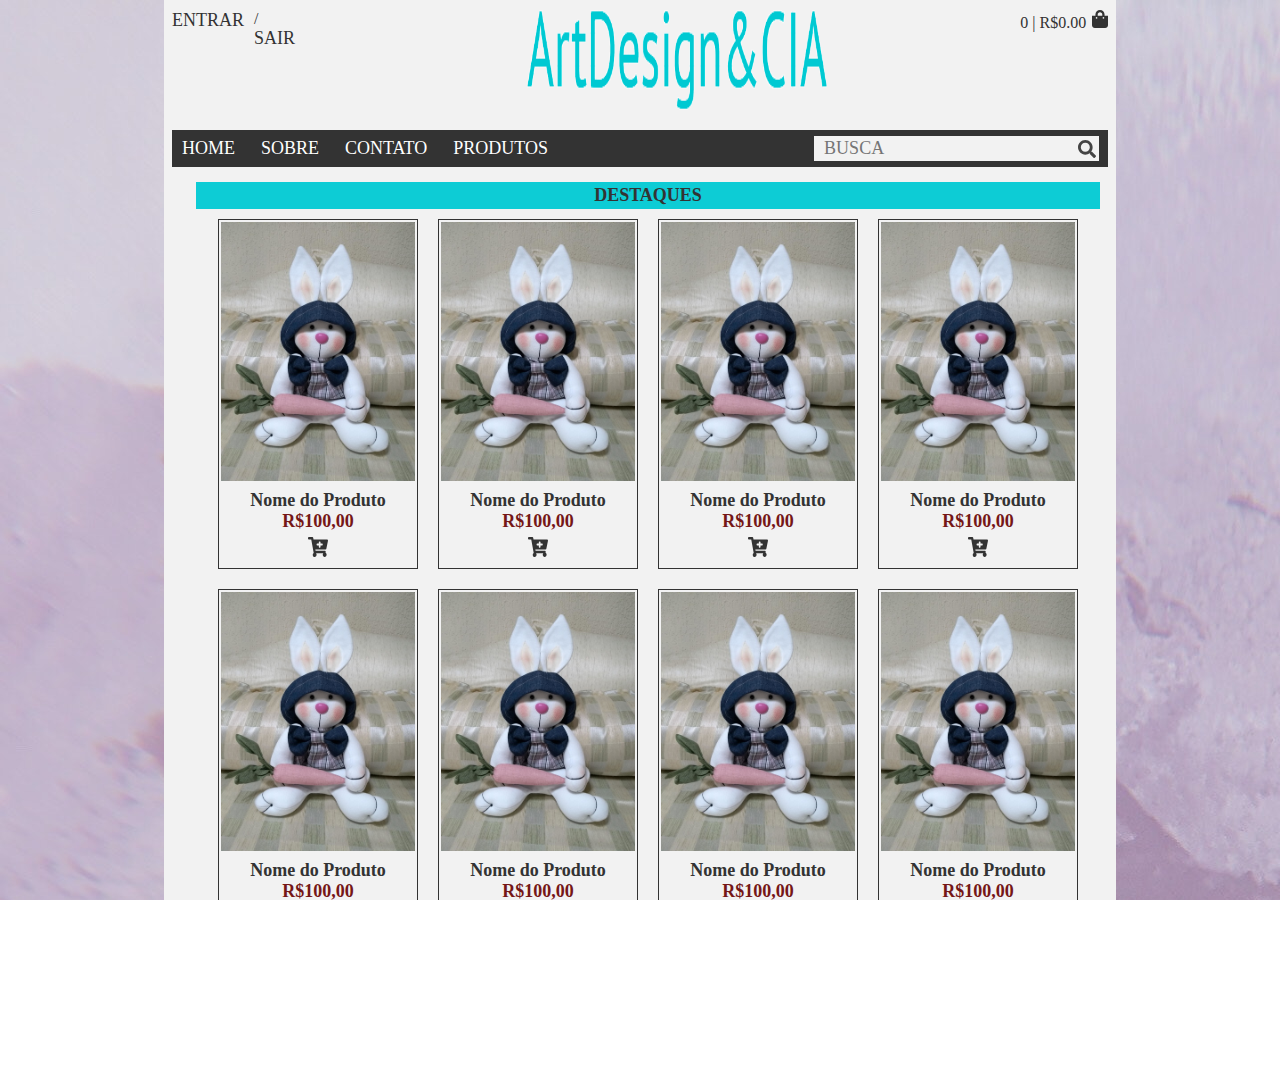
<file: index.html>
<!DOCTYPE html>
<html langue="pt-br">
<head>
	<meta charset="utf-8">
	<meta name="viewport" content="width=device-width, inicial-scale=1.0">
	<title>ArtDesign&Cia</title>
	<link rel="stylesheet" type="text/css" href="./css/style.css">
</head>
<body>
	<main class="container">

		<!-- header-->
		<header id="header">
			
			<div id="header-container">
				
				<div id="bars-menu">
					<img src="./imgs/icons/bars-icon.svg" alt="menu drop down" onclick="openMenu()">
				</div>

				<ul id="header-login">	
					<li><a href="#">Entrar</a></li>
					<li>/</li>
					<li><a href="#">Sair</a></li>
				</ul>
				
				<div id="top-logo">
					<a href="index.html"><img src="./imgs/Logo-Txt.png" alt="Logo Art Design & Cia"></a>
				</div>
				
				<div id="cart-shop">
					<p>
						<span id="cart-count">0</span> | <span id="cart-total">R$0.00</span>
						<img src="./imgs/icons/shopping-bag-icon.svg" alt="Cart Icon">
					</p>
				</div>

			</div>
			<!-- Navbar -->
			<nav id="navbar">
				
				<div id="open-menu">
					<div id="menu-a">
						<div id="search-bar">
							<img src="./imgs/icons/search-icon.svg">
							<input type="text" placeholder="BUSCA">
						</div>

						<ul id="nav-menu">
							<li><a href="index.html">Home</a></li>
							<li><a href="about.html">Sobre</a></li>
							<li><a href="contact.html">Contato</a></li>
							<li id="prod-hover"><a href="products.html">Produtos</a>
								<span id="btn-produtos" onclick="open_Menu_Produtos()"> > </span>
								<ul>
									<li id="colecao-hover">Coleção
										<ul>
											<li>Coleção 1</li>
											<li>Coleção 2</li>
											<li>Coleção 3</li>
										</ul>
									</li>
									<li id="material-hover">Material
										<ul>
											<li>Material 1</li>
											<li>Material 2</li>
										</ul>
									</li> 
								</ul>
							</li>
						</ul>
						<ul id="nav-login">	
							<li><a href="#">Entrar</a></li>
							<li><a href="#">Sair</a></li>
						</ul>
				</div>
					<div id="menu-b">
						<p onclick="back_Menu_A()"> <span> < </span> Voltar</p>
						<ul>
							<li>
								<span onclick="colecaoDrop()">▼</span>
								<a href="#">Coleção</a>
								<ul id="menu-b-colecao">
									<li>
										<a href="#">Coleção 1</a>
									</li>
									<li>
										<a href="#">Coleção 2</a>
									</li>
									<li>
										<a href="#">Coleção 3</a>
									</li>
								</ul>
							</li>
							<li>
								<span onclick="materialDrop()">▼</span>
								<a href="#">Material</a>
								<ul id="menu-b-material">
									<li>
										<a href="#">Material 1</a>
									</li>
									<li>
										<a href="#">Material 2</a>
									</li>
								</ul>
							</li>
							</li>
						</ul>
					</div>
				</div>

				<div id="close-menu" onclick="closeMenu()"></div>

			</nav>
		</header>
		<!--Section -->
		<section id="section-a">
			
			<div class="header-section">Destaques</div>
			
			<div class="produtos-em-destaque">
				<img src="./imgs/coelho.jpg" alt="">
				<p>Nome do Produto<br/>
					<span>R$100,00</span>
				</p>
				<img class="cart-plus-icon"
				src="./imgs/icons/cart-plus-icon.svg" alt="Icone de adicionar produto ao carrinho">
			</div>

			<div class="produtos-em-destaque">
				<img src="./imgs/coelho.jpg" alt="">
				<p>Nome do Produto<br/>
					<span>R$100,00</span>
				</p>
				<img class="cart-plus-icon"
				src="./imgs/icons/cart-plus-icon.svg" alt="Icone de adicionar produto ao carrinho">
			</div>

			<div class="produtos-em-destaque">
				<img src="./imgs/coelho.jpg" alt="">
				<p>Nome do Produto<br/>
					<span>R$100,00</span>
				</p>
				<img class="cart-plus-icon"
				src="./imgs/icons/cart-plus-icon.svg" alt="Icone de adicionar produto ao carrinho">
			</div>

			<div class="produtos-em-destaque">
				<img src="./imgs/coelho.jpg" alt="">
				<p>Nome do Produto<br/>
					<span>R$100,00</span>
				</p>
				<img class="cart-plus-icon"
				src="./imgs/icons/cart-plus-icon.svg" alt="Icone de adicionar produto ao carrinho">
			</div>

			<div class="produtos-em-destaque">
				<img src="./imgs/coelho.jpg" alt="">
				<p>Nome do Produto<br/>
					<span>R$100,00</span>
				</p>
				<img class="cart-plus-icon"
				src="./imgs/icons/cart-plus-icon.svg" alt="Icone de adicionar produto ao carrinho">
			</div>

			<div class="produtos-em-destaque">
				<img src="./imgs/coelho.jpg" alt="">
				<p>Nome do Produto<br/>
					<span>R$100,00</span>
				</p>
				<img class="cart-plus-icon"
				src="./imgs/icons/cart-plus-icon.svg" alt="Icone de adicionar produto ao carrinho">
			</div>

			<div class="produtos-em-destaque">
				<img src="./imgs/coelho.jpg" alt="">
				<p>Nome do Produto<br/>
					<span>R$100,00</span>
				</p>
				<img class="cart-plus-icon"
				src="./imgs/icons/cart-plus-icon.svg" alt="Icone de adicionar produto ao carrinho">
			</div>

			<div class="produtos-em-destaque">
				<img src="./imgs/coelho.jpg" alt="">
				<p>Nome do Produto<br/>
					<span>R$100,00</span>
				</p>
				<img class="cart-plus-icon"
				src="./imgs/icons/cart-plus-icon.svg" alt="Icone de adicionar produto ao carrinho">
			</div>

		</section>
		<!-- Footer -->
	</main>

	<footer id="footer">
				
				<nav id="nav-footer" class="container">
					<ul>
						<li><a href="#">Home</a></li>
						<li><a href="#">Sobre</a></li>
						<li><a href="#">Contato</a></li>
						<li><a href="#">Produtos</a></li>
					</ul>
				</nav>

				<p>ArtDesign&CIA</p>
		</footer>

	<script type="text/javascript"
	src="./js/main.js"></script>
</body>
</html>
</file>
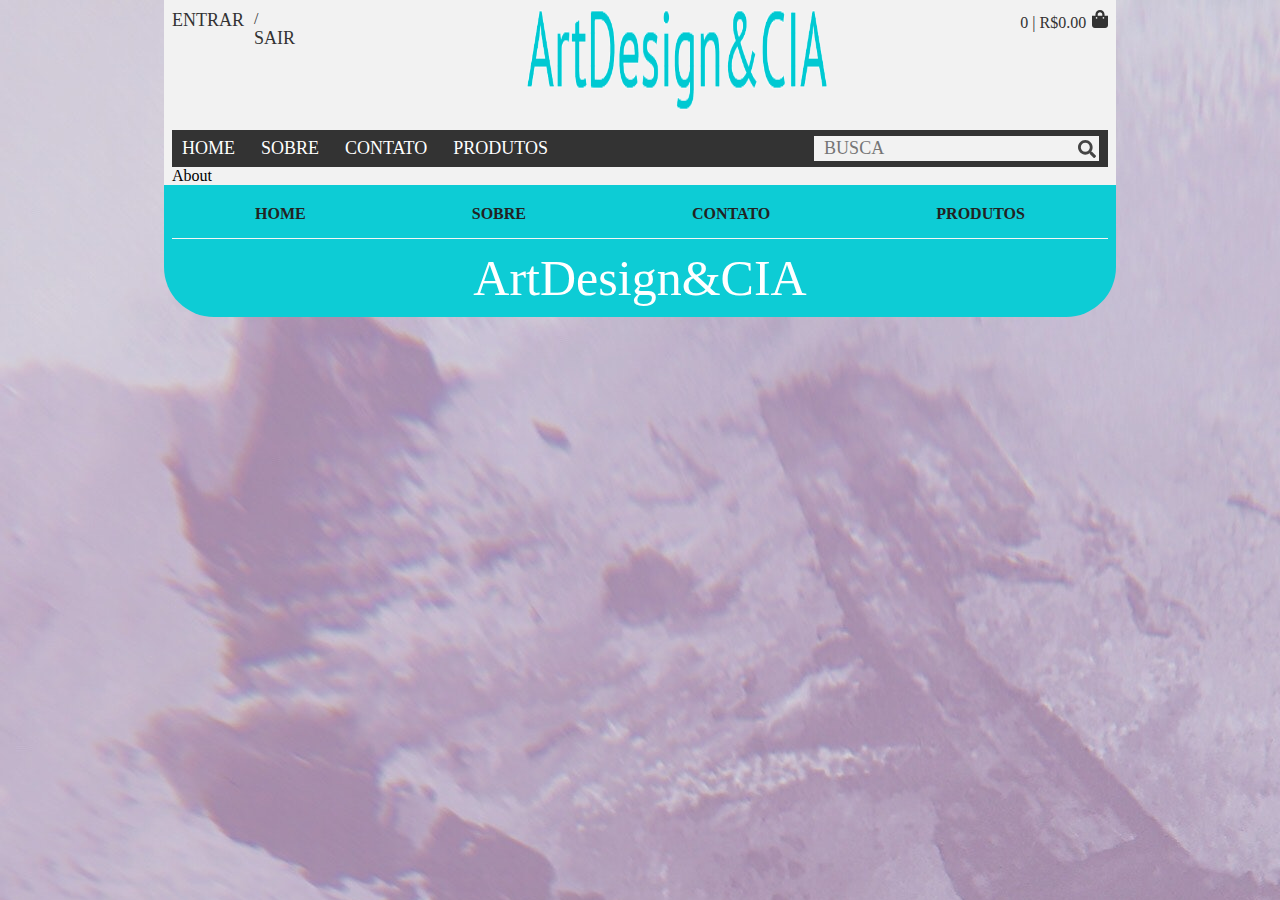
<file: about.html>
<!DOCTYPE html>
<html langue="pt-br">
<head>
	<meta charset="utf-8">
	<meta name="viewport" content="width=device-width, inicial-scale=1.0">
	<title>ArtDesign&Cia</title>
	<link rel="stylesheet" type="text/css" href="./css/style.css">
</head>
<body>
	<main class="container">

		<!-- header-->
		<header id="header">
			
			<div id="header-container">
				
				<div id="bars-menu">
					<img src="./imgs/icons/bars-icon.svg" alt="menu drop down" onclick="openMenu()">
				</div>

				<ul id="header-login">	
					<li><a href="#">Entrar</a></li>
					<li>/</li>
					<li><a href="#">Sair</a></li>
				</ul>
				
				<div id="top-logo">
					<a href="index.html"><img src="./imgs/Logo-Txt.png" alt="Logo Art Design & Cia"></a>
				</div>
				
				<div id="cart-shop">
					<p>
						<span id="cart-count">0</span> | <span id="cart-total">R$0.00</span>
						<img src="./imgs/icons/shopping-bag-icon.svg" alt="Cart Icon">
					</p>
				</div>

			</div>
			<!-- Navbar -->
			<nav id="navbar">
				
				<div id="open-menu">
					<div id="menu-a">
						<div id="search-bar">
							<img src="./imgs/icons/search-icon.svg">
							<input type="text" placeholder="BUSCA">
						</div>

						<ul id="nav-menu">
							<li><a href="index.html">Home</a></li>
							<li><a href="about.html">Sobre</a></li>
							<li><a href="contact.html">Contato</a></li>
							<li id="prod-hover"><a href="products.html">Produtos</a>
								<span id="btn-produtos" onclick="open_Menu_Produtos()"> > </span>
								<ul>
									<li id="colecao-hover">Coleção
										<ul>
											<li>Coleção 1</li>
											<li>Coleção 2</li>
											<li>Coleção 3</li>
										</ul>
									</li>
									<li id="material-hover">Material
										<ul>
											<li>Material 1</li>
											<li>Material 2</li>
										</ul>
									</li> 
								</ul>
							</li>
						</ul>
						<ul id="nav-login">	
							<li><a href="#">Entrar</a></li>
							<li><a href="#">Sair</a></li>
						</ul>
				</div>
					<div id="menu-b">
						<p onclick="back_Menu_A()"> <span> < </span> Voltar</p>
						<ul>
							<li>
								<span onclick="colecaoDrop()">▼</span>
								<a href="#">Coleção</a>
								<ul id="menu-b-colecao">
									<li>
										<a href="#">Coleção 1</a>
									</li>
									<li>
										<a href="#">Coleção 2</a>
									</li>
									<li>
										<a href="#">Coleção 3</a>
									</li>
								</ul>
							</li>
							<li>
								<span onclick="materialDrop()">▼</span>
								<a href="#">Material</a>
								<ul id="menu-b-material">
									<li>
										<a href="#">Material 1</a>
									</li>
									<li>
										<a href="#">Material 2</a>
									</li>
								</ul>
							</li>
							</li>
						</ul>
					</div>
				</div>

				<div id="close-menu" onclick="closeMenu()"></div>

			</nav>
		</header>
		<!--Section -->
		<section id="about">
			About

		</section>
		<!-- Footer -->
	</main>

	<footer id="footer">
				
				<nav id="nav-footer" class="container">
					<ul>
						<li><a href="#">Home</a></li>
						<li><a href="#">Sobre</a></li>
						<li><a href="#">Contato</a></li>
						<li><a href="#">Produtos</a></li>
					</ul>
				</nav>

				<p>ArtDesign&CIA</p>
		</footer>

	<script type="text/javascript"
	src="./js/main.js"></script>
</body>
</html>
</file>
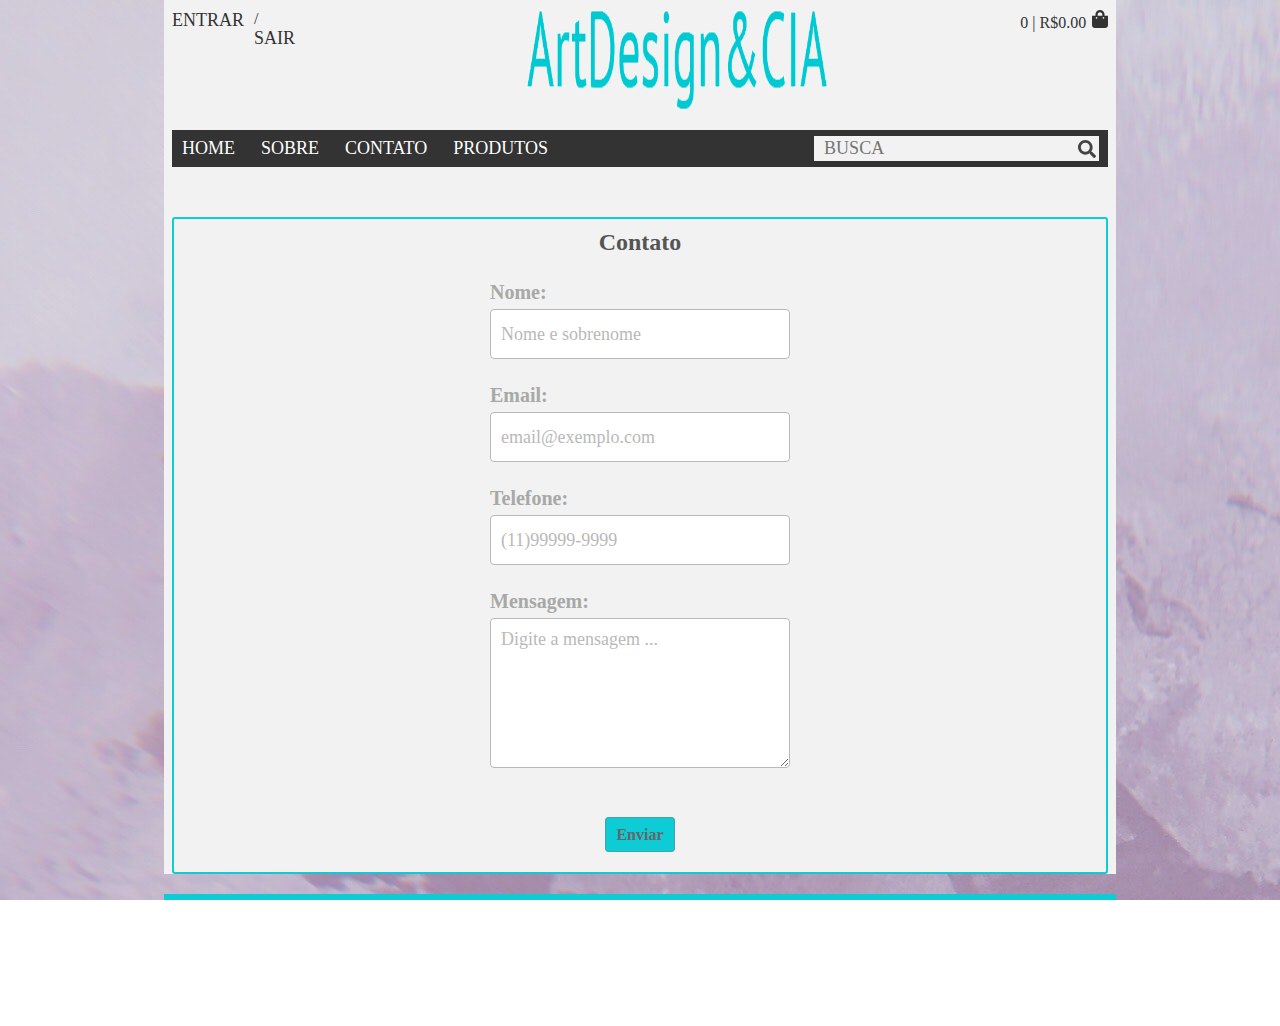
<file: contact.html>
<!DOCTYPE html>
<html langue="pt-br">
<head>
	<meta charset="utf-8">
	<meta name="viewport" content="width=device-width, inicial-scale=1.0">
	<title>ArtDesign&Cia</title>
	<link rel="stylesheet" type="text/css" href="./css/style.css">
</head>
<body>
	<main class="container">

		<!-- header-->
		<header id="header">
			
			<div id="header-container">
				
				<div id="bars-menu">
					<img src="./imgs/icons/bars-icon.svg" alt="menu drop down" onclick="openMenu()">
				</div>

				<ul id="header-login">	
					<li><a href="#">Entrar</a></li>
					<li>/</li>
					<li><a href="#">Sair</a></li>
				</ul>
				
				<div id="top-logo">
					<a href="index.html"><img src="./imgs/Logo-Txt.png" alt="Logo Art Design & Cia"></a>
				</div>
				
				<div id="cart-shop">
					<p>
						<span id="cart-count">0</span> | <span id="cart-total">R$0.00</span>
						<img src="./imgs/icons/shopping-bag-icon.svg" alt="Cart Icon">
					</p>
				</div>

			</div>
			<!-- Navbar -->
			<nav id="navbar">
				
				<div id="open-menu">
					<div id="menu-a">
						<div id="search-bar">
							<img src="./imgs/icons/search-icon.svg">
							<input type="text" placeholder="BUSCA">
						</div>

						<ul id="nav-menu">
							<li><a href="index.html">Home</a></li>
							<li><a href="about.html">Sobre</a></li>
							<li><a href="contact.html">Contato</a></li>
							<li id="prod-hover"><a href="products.html">Produtos</a>
								<span id="btn-produtos" onclick="open_Menu_Produtos()"> > </span>
								<ul>
									<li id="colecao-hover">Coleção
										<ul>
											<li>Coleção 1</li>
											<li>Coleção 2</li>
											<li>Coleção 3</li>
										</ul>
									</li>
									<li id="material-hover">Material
										<ul>
											<li>Material 1</li>
											<li>Material 2</li>
										</ul>
									</li> 
								</ul>
							</li>
						</ul>
						<ul id="nav-login">	
							<li><a href="#">Entrar</a></li>
							<li><a href="#">Sair</a></li>
						</ul>
				</div>
					<div id="menu-b">
						<p onclick="back_Menu_A()"> <span> < </span> Voltar</p>
						<ul>
							<li>
								<span onclick="colecaoDrop()">▼</span>
								<a href="#">Coleção</a>
								<ul id="menu-b-colecao">
									<li>
										<a href="#">Coleção 1</a>
									</li>
									<li>
										<a href="#">Coleção 2</a>
									</li>
									<li>
										<a href="#">Coleção 3</a>
									</li>
								</ul>
							</li>
							<li>
								<span onclick="materialDrop()">▼</span>
								<a href="#">Material</a>
								<ul id="menu-b-material">
									<li>
										<a href="#">Material 1</a>
									</li>
									<li>
										<a href="#">Material 2</a>
									</li>
								</ul>
							</li>
							</li>
						</ul>
					</div>
				</div>

				<div id="close-menu" onclick="closeMenu()"></div>

			</nav>
		</header>
		<!--Section -->
		<section id="contact">
			<form id="form" autocomplete="on">

				<h2 id="contato-header">Contato</h2>

				<div class="form-container">
					<div class="form-label">
						<label for="name">Nome:</label>
					</div>
					
					<div id="name" class="form-config">
						<input type="text" name="name" placeholder="Nome e sobrenome">
					</div>
				</div>
				
				<div class="form-container">
					<div class="form-label">
						<label for="email">Email:</label>
					</div>
					
					<div id="email" class="form-config">
						<input type=" text" name="email" placeholder="email@exemplo.com">
					</div>
				</div>

				<div class="form-container">
					<div class="form-label">
						<label for="phone">Telefone: </label>
					</div>
					<div id="phone" class="form-config">
						<input type="number" name="phone" placeholder="(11)99999-9999">
					</div>
				</div>

				<div class="form-container">
					<div class="form-label">
						<label for="msg">Mensagem: 
						</label>
					</div>
					<div id="msg" class="form-config">
						<textarea type="text" placeholder="Digite a mensagem ..."></textarea>
					</div>
				</div>

				<div id="form-container">
					<input id="submit-btn" type="submit" value="Enviar">
				</div>
				
			</form>
		</section>
		<!-- Footer -->
	</main>

	<footer id="footer">
				
				<nav id="nav-footer" class="container">
					<ul>
						<li><a href="#">Home</a></li>
						<li><a href="#">Sobre</a></li>
						<li><a href="#">Contato</a></li>
						<li><a href="#">Produtos</a></li>
					</ul>
				</nav>

				<p>ArtDesign&CIA</p>
		</footer>

	<script type="text/javascript"
	src="./js/main.js"></script>
</body>
</html>
</file>
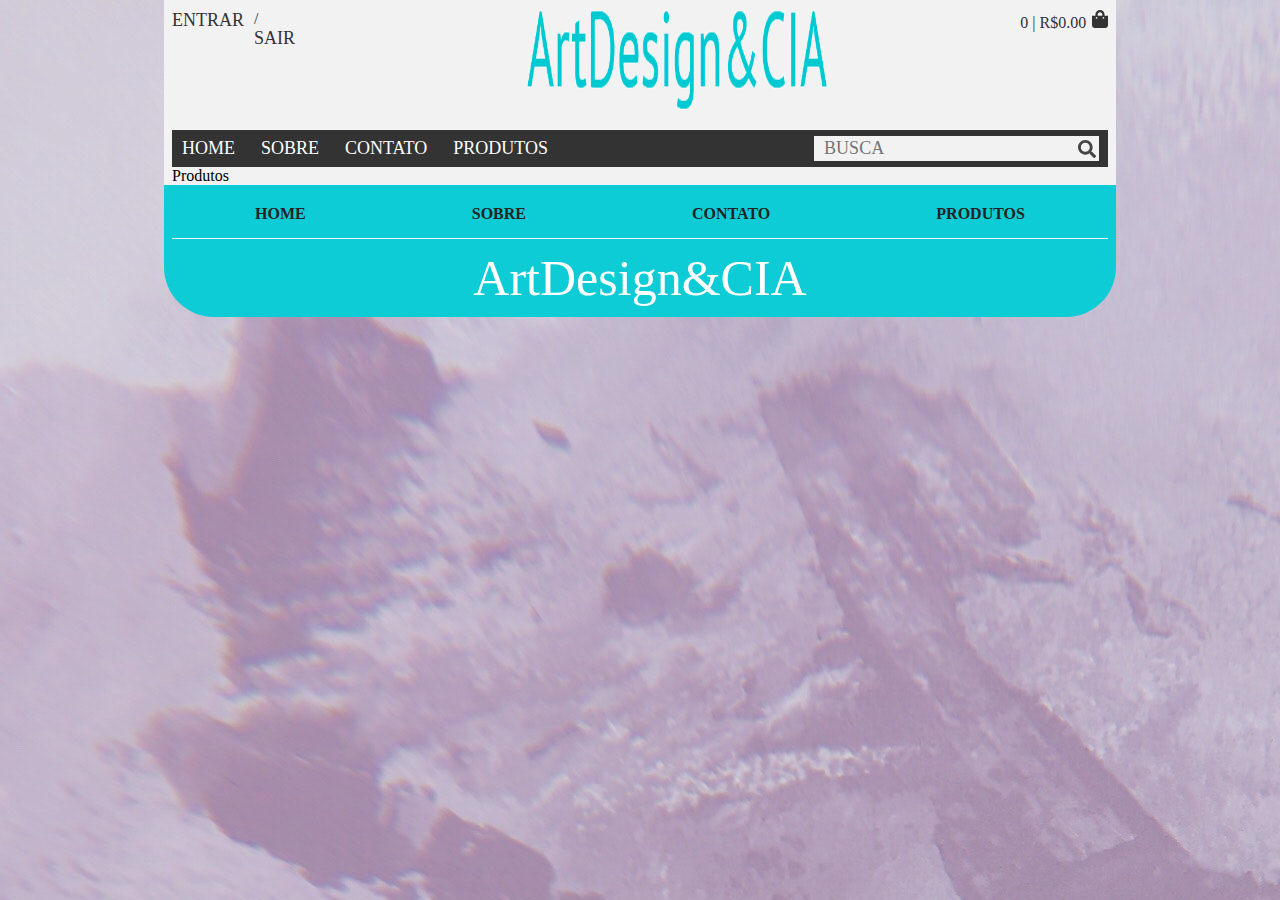
<file: products.html>
<!DOCTYPE html>
<html langue="pt-br">
<head>
	<meta charset="utf-8">
	<meta name="viewport" content="width=device-width, inicial-scale=1.0">
	<title>ArtDesign&Cia</title>
	<link rel="stylesheet" type="text/css" href="./css/style.css">
</head>
<body>
	<main class="container">

		<!-- header-->
		<header id="header">
			
			<div id="header-container">
				
				<div id="bars-menu">
					<img src="./imgs/icons/bars-icon.svg" alt="menu drop down" onclick="openMenu()">
				</div>

				<ul id="header-login">	
					<li><a href="#">Entrar</a></li>
					<li>/</li>
					<li><a href="#">Sair</a></li>
				</ul>
				
				<div id="top-logo">
					<a href="index.html"><img src="./imgs/Logo-Txt.png" alt="Logo Art Design & Cia"></a>
				</div>
				
				<div id="cart-shop">
					<p>
						<span id="cart-count">0</span> | <span id="cart-total">R$0.00</span>
						<img src="./imgs/icons/shopping-bag-icon.svg" alt="Cart Icon">
					</p>
				</div>

			</div>
			<!-- Navbar -->
			<nav id="navbar">
				
				<div id="open-menu">
					<div id="menu-a">
						<div id="search-bar">
							<img src="./imgs/icons/search-icon.svg">
							<input type="text" placeholder="BUSCA">
						</div>

						<ul id="nav-menu">
							<li><a href="index.html">Home</a></li>
							<li><a href="about.html">Sobre</a></li>
							<li><a href="contact.html">Contato</a></li>
							<li id="prod-hover"><a href="products.html">Produtos</a>
								<span id="btn-produtos" onclick="open_Menu_Produtos()"> > </span>
								<ul>
									<li id="colecao-hover">Coleção
										<ul>
											<li>Coleção 1</li>
											<li>Coleção 2</li>
											<li>Coleção 3</li>
										</ul>
									</li>
									<li id="material-hover">Material
										<ul>
											<li>Material 1</li>
											<li>Material 2</li>
										</ul>
									</li> 
								</ul>
							</li>
						</ul>
						<ul id="nav-login">	
							<li><a href="#">Entrar</a></li>
							<li><a href="#">Sair</a></li>
						</ul>
				</div>
					<div id="menu-b">
						<p onclick="back_Menu_A()"> <span> < </span> Voltar</p>
						<ul>
							<li>
								<span onclick="colecaoDrop()">▼</span>
								<a href="#">Coleção</a>
								<ul id="menu-b-colecao">
									<li>
										<a href="#">Coleção 1</a>
									</li>
									<li>
										<a href="#">Coleção 2</a>
									</li>
									<li>
										<a href="#">Coleção 3</a>
									</li>
								</ul>
							</li>
							<li>
								<span onclick="materialDrop()">▼</span>
								<a href="#">Material</a>
								<ul id="menu-b-material">
									<li>
										<a href="#">Material 1</a>
									</li>
									<li>
										<a href="#">Material 2</a>
									</li>
								</ul>
							</li>
							</li>
						</ul>
					</div>
				</div>

				<div id="close-menu" onclick="closeMenu()"></div>

			</nav>
		</header>
		<!--Section -->
		<section id="products">
			Produtos
		</section>
		<!-- Footer -->
	</main>

	<footer id="footer">
				
				<nav id="nav-footer" class="container">
					<ul>
						<li><a href="#">Home</a></li>
						<li><a href="#">Sobre</a></li>
						<li><a href="#">Contato</a></li>
						<li><a href="#">Produtos</a></li>
					</ul>
				</nav>

				<p>ArtDesign&CIA</p>
		</footer>

	<script type="text/javascript"
	src="./js/main.js"></script>
</body>
</html>
</file>
<file: css/style.css>
*{
	margin: 0;
	padding: 0;
	border: none;
	box-sizing: border-box;
	font-family: Calibri;
}

html, body {
	height: 100%;
	overflow-x: hidden;
}

a{text-decoration: none;}

.container {
	margin: 0;
	padding: 0 8px;
}

/* header*/

#header {
	margin: 0px;
	padding: 0px;
	width: 100%;
}


#header-container {
	width: 100%;
	display: flex;
	margin-top: 10px;
	flex-wrap: nowrap;
	justify-content: center;
}

#header-login {display: none;}

#bars-menu{
	width: 25%;
}

#bars-menu img {
	width: 30px;
	height: 30px;
	margin-top: -2px;
	cursor: pointer;
}

#top-logo{
	width: 40%;
}

#top-logo img {
	float: right;
	width: 210px;
	height: 30px;
}
#cart-shop {
	width: 35%;
}

#cart-shop p {
	float: right;
	color: #333;
}

#cart-shop img {
	height: 18px;
	padding-left: 2px;

}

/* Navbar */
#navbar {
	width: 100%;
}

#open-menu{
	top: 0;
	left: -100%;
	width: 70%;
	height: 100%;
	position: absolute;
	background-color: #F2F2F2;
	transition: all 500ms linear;
}

#open-menu.active-menu {
	left: 0%;
}

#menu-a {
	left: 0;
}

#menu-a.active-produtos {
	display: none;
}

#search-bar {
	display: flex;
	flex-wrap: nowrap;
	flex-direction: row-reverse;
}

#search-bar img {
	width: 5%;
	height: 15px;
	margin-top: 11px;
	margin-right: 10px;
	opacity: 0.6;
}

#search-bar input {
	width: 95%;
	height: 40px;
	float: left;
	font-size: 18px;
	padding: 0 10px;
	background-color: #f2f2f2;
}

#nav-menu {
	background-color: #fff;
}

#nav-menu li {
	padding: 8px 0;
	margin-left: 10px;
	font-size: 23px;
}

#nav-menu li a {
	color: #333;
	list-style: none;
	text-transform: uppercase;
}

#btn-produtos {
	color: #fff;
	cursor: pointer;
	margin-left: 45%;
	padding: 0px 10px;
	margin-bottom: 5px;
	background-color: #333;
}

#btn-produtos:hover {
	color: #333;
	background-color: #999;
}

#prod-hover ul {
	width: 80px;
	position: absolute;
	display: none;
	list-style: none;
	margin-top: 8px;
	text-align: center;
	background-color: #333;
	border-top: 1px solid #7A7979;
}

#prod-hover ul li {
	margin-left: 0;
	width: 80px;
	cursor: pointer;
	color: #f2f2f2;
}

#colecao-hover ul {
	top: 0;
	left: 100%;
	width: 120px;
	position: absolute;
	display: none!important;
	border-left: 1px solid #7A7979;
}

#colecao-hover ul li {
	margin-left: 18px;
}

#material-hover ul {
	top: 55%;
	left: 100%;
	width: 120px;
	position: absolute;
	display: none!important;
	border-left: 1px solid #7A7979;
}

#material-hover ul li {
	margin-left: 18px;
}

#nav-login {
	margin-top: 10px;
	padding-left: 10px;
}

#nav-login li {
	padding: 5px 0;
}

#nav-login li a {
	color: #757575;
	font-size: 19px;
	text-transform: uppercase;
}

#menu-b {
	width: 100%;
	top: 0;
	left: 70%;
	display: none;
	position: absolute;
}

#menu-b.active-produtos {
	left: 0;
	display: block;
	transition: all 600ms linear;
}

#menu-b p {
	color: #888;
	height: 30px;
	font-size: 17px;
	margin-top: 10px;
	margin-left: 10px;
	background-color: #f2f2f2;
}

#menu-b p:hover {
	color: #0DCCD5;
	cursor: pointer;
}

#menu-b p span {
	padding: 0px 5px;
	margin-right: 5px;
	color: #fff;
	background-color: #333;
}

#menu-b ul {
	width: 100%;
	list-style: none;
	background-color: #fff;
}

#menu-b li {
	padding: 8px 0;
	margin-left: 10px;
}

#menu-b a {
	color: #333;
	font-size: 23px;
	text-decoration: none;
	text-transform: uppercase;
}

#menu-b li span {
	font-size: 12px;
	color: #fff;
	cursor: pointer;
	padding: 6px 5px 3px 5px;
 	background-color: #333;
}

#menu-b-colecao {
	width: 100px;
	margin-left: 8px;
	line-height: 20px;
	display: none;
	background-color: unset!important;
}

#menu-b-colecao.drop {display: block;}

#menu-b-colecao li a {
	font-size: 18px;
	padding: 10px;
	text-transform: none;
}

#menu-b-material {
	width: 100px;
	margin-left: 8px;
	line-height: 20px;
	display: none;
	background-color: unset!important;
}

#menu-b-material.drop {display: block;}

#menu-b-material li a {
	font-size: 18px;
	padding: 10px;
	text-transform: none;
}

#menu-b-colecao li,
#menu-b-material li {
	width: 50%;
}

#close-menu {
	top: 0;
	right: 100%;
	width: 30%;
	height: 100%;
	position: absolute;
	background-color: #333;
	opacity: 0.4;
	transition: all 500ms linear;
	z-index: 2;
}

#close-menu.active-close-menu{
	right: 0;
}

/* Section A */

#section-a {
	display: flex;
	flex-wrap: wrap;
	justify-content: center;
}

.header-section {
	width: 100%;
	height: 1.5em; 
	color: #333;
	font-size: 18px;
	margin-top: 10px;
	padding-top: 3px;
	font-weight: bolder;
	text-align: center;
	text-transform: uppercase;
	background-color: #0DCCD5;
}

.produtos-em-destaque {
	margin: 10px;
	padding: 2px;
	width: 200px;
	height: 350px;
	text-align: center;
	border: 1px solid #333;
}

.produtos-em-destaque img{
	width: 100%;
	height: auto;
}

.produtos-em-destaque p {
	color: #333;
	font-size: 18px;
	font-weight: bolder;
	text-align: center;
	padding: 5px 0;
}

.produtos-em-destaque span {
	color: #751717;
}

.produtos-em-destaque 
.cart-plus-icon {
	width: 20px;
	height: 20px;
	text-align: center;
}

/* Footer */

#footer {
	width: 100%;
	height: auto;
	display: flex;
	flex-wrap: wrap;
	justify-content: center;
	background-color: #0DCCD5;
}

#nav-footer {
	width: 100%;
}

#nav-footer ul {
	display: flex;
	justify-content: space-around;
	list-style: none;
	padding-top: 20px;
	border-bottom: 1px solid #f5f5f5;
}

#nav-footer ul li {padding-bottom: 15px;}

#nav-footer ul li a{
	color: #222;
	font-weight: bolder;
	text-transform: uppercase;
}

#footer p {
	color: #FFF;
	font-size: 50px;
	font-weight: lighter;
	padding: 10px 40px;
}

/* CONTACT */

#form {
	margin: 50px 0;
	text-align: center;
	border: 2px solid #0DCCD5;
	color: #333;
	border-radius: 3px;
}

#form h2 {
  margin-top: 10px;
  font-weight: bold;
  color: #555;
}

.form-container {
	margin: 25px 0;
}

.form-label {
	width: 300px;
	color: #a7a9a8;
	font-size: 20px;
	font-weight: bold;
	margin: 0 auto;
	text-align: start;
}

.form-config {
	margin-top: 5px;
}

.form-config input {
	width: 300px;
	height: 50px;
	color: #666;
	font-size: 18px;
	padding: 0 10px;
	border: 1px solid #b9b9b9;
	border-radius: 4px;
}

.form-config input::placeholder,
.form-config textarea::placeholder {
	color: #B9B9B9;
	opacity: 1;
}

.form-config textarea {
	width: 300px;
	height: 150px;
	color: #666;
	font-size: 18px;
	padding: 10px 10px;
	margin-bottom: 20px;
	border: 1px solid #b9b9b9;
	border-radius: 4px;
}

#submit-btn {
	width: 70px;
	height: 35px;
	margin-bottom: 20px;
	color: #666;
	cursor: pointer;
	font-size: 16px;
	font-weight: bold;
	background-color: #0DCCD5;
	border: 1px solid rgba(122,122,122,0.5);
	border-radius: 4px;
}

#submit-btn:hover {
	color: #0DCCD5;
	border-color: rgba(5,199,197, 0.4);
	background-color: rgba(50,50,50, 1);
}

/*CONTACT END*/

/* IPhone 5/SE 320 x 568 */
@media (max-width: 380px ){

	.container {
		max-width: 380px;
		padding: 0 5px;
	}

	/* HEADER */
	#top-logo {
		width: 35%;
	}

	#top-logo img {
		width: 150px;
	}

	#cart-shop {
		width: 40%;
	}

	#cart-shop p {
		float: right;
		margin-left: 7px;
		font-size: 15px;
   	}

	/* Navbar */
	#open-menu {
		width: 85%;
	}

	#close-menu {
		width: 15%;
		height: 100%;
	}

	#btn-produtos {
		margin-left: 30%;
	}
}

/*IPad-pro, PCs*/

@media(min-width: 1024px){
	
	.container {
		top: 0;
		margin: 0 auto;
		width: 952px;
		height: 0 auto;
		background-color: #f2f2f2
	}

	body {
		background-image: url('../imgs/bg.jpg');
		background-repeat: no-repeat;
	}

	#header-container {
		margin-top: 0;
		padding-top: 10px;
	}

	#bars-menu {display: none;}

	#top-logo {
		width: 55%;
	}

	#top-logo img {
		float: right;
		width: 300px;
		height: 100px;
	}

	#header-login {
		width: 15%;
		display: block;
	}

	#header-login li {
		float: left;
		margin-right: 10px;
		list-style: none;
		color: #333;
	}

	#header-login li a {
		color: #333;
		font-size: 18px;
		text-transform: uppercase;
	}

	#cart-shop {
		width: 30%;
	}

	#navbar {
		width: 100%;
		margin-top: 20px;
	}

	#search-bar {
		width: 300px;
		height: 60px;
		left: 67%;
		z-index: 3;
		margin-top: 6px;
		position: absolute;	
	}

	#search-bar input {
		height: 25px;
		background-image: url(
			'../imgs/icons/search-icon.svg');
		background-size: 18px 18px;
		background-repeat: no-repeat;
		background-position: 99% 50%; 
	}

	#search-bar img {display: none;}

	#nav-menu {
		width: 100%;
		display: flex;
		margin: 0 auto;
		list-style: none;
		justify-content: flex-start;
		position: relative;
		background-color: #333;
	}

	#nav-menu li {
		font-size: 18px;
		margin-right: 16px;
	}

	#nav-menu li a {color: #fff;}

	#btn-produtos {display: none;}

	#prod-hover:hover ul {
		display: block;
	}

	#colecao-hover:hover ul {
		display: block!important;
	}

	#material-hover:hover ul {
		display: block!important;
	}

	#nav-login { display: none; }

	#menu-b {display: none!important;}

	#open-menu {
		left: 0%;
		width: 100%;
		margin: 0 auto;
		position: relative;
		background-color: transparent;
	}

	#close-menu {
		width: 0%;
		display: none;
	}

	#section-a {
		width: 952px;
	}

	.header-section {
		width: 95%;
		margin: 0 auto;
		margin-top: 15px;
	}

	#footer {
		margin: 0 auto;
		width: 952px;
		border-radius: 50px;
	}

	#nav-footer {
		background-color: #0DCCD5;
	}

	/* Contact*/
	#contact {
		height: 100%;
	}

	#form {
		margin-bottom: 20px;
	}


}
</file>
